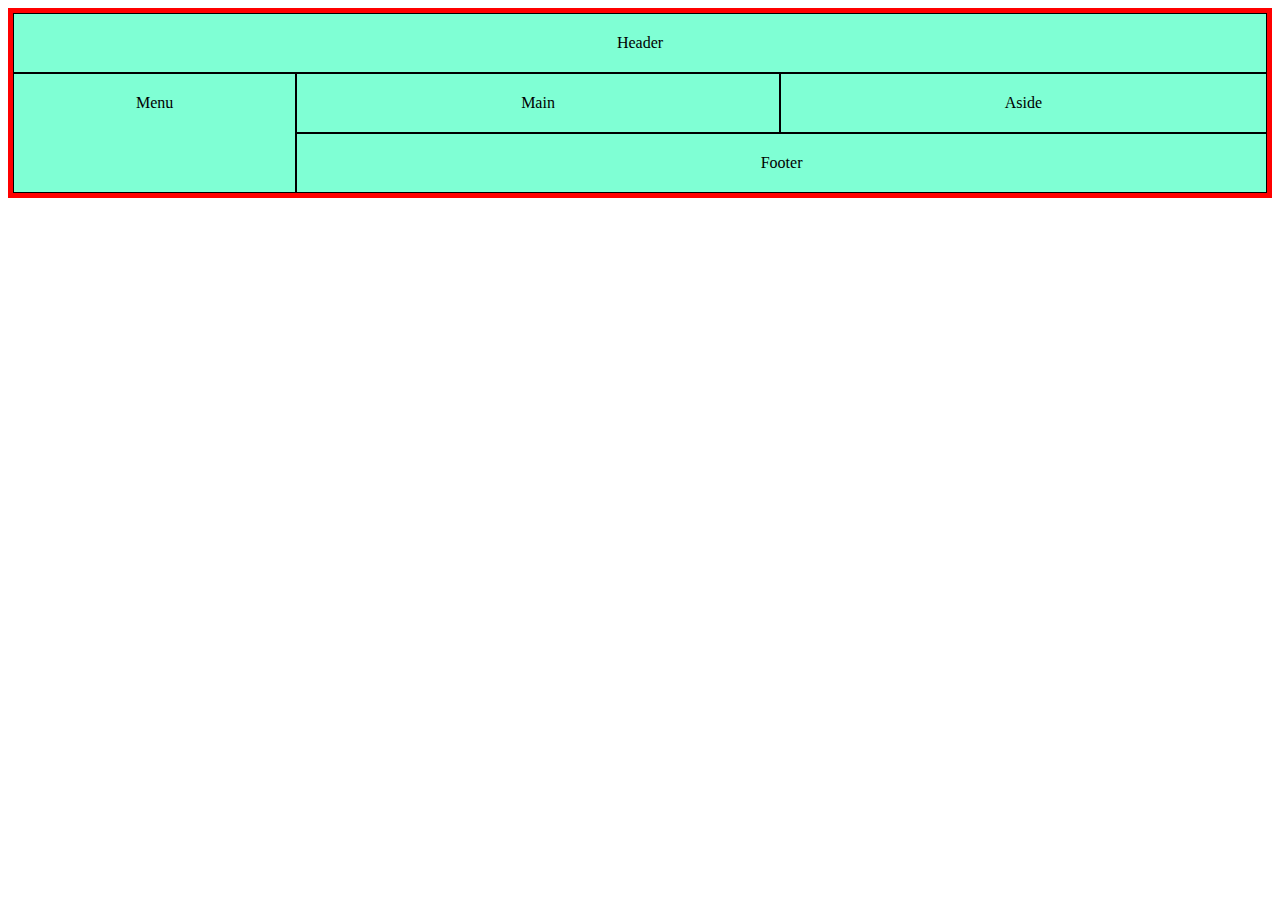
<file: grid-par4Items/index.html>
<!DOCTYPE html>
<html lang="en">
<head>
    <meta charset="UTF-8">
    <meta http-equiv="X-UA-Compatible" content="IE=edge">
    <meta name="viewport" content="width=device-width, initial-scale=1.0">
    <title>Document</title>
    <link rel="stylesheet" href="style.css">
</head>
<body>
    <div class="grid-container">
        <div class="header">Header</div>
        <div class="menu">Menu</div>
        <div class="main">Main</div>
        <div class="aside">Aside</div>
        <div class="footer">Footer</div> 
    </div>
</body>
</html>
</file>
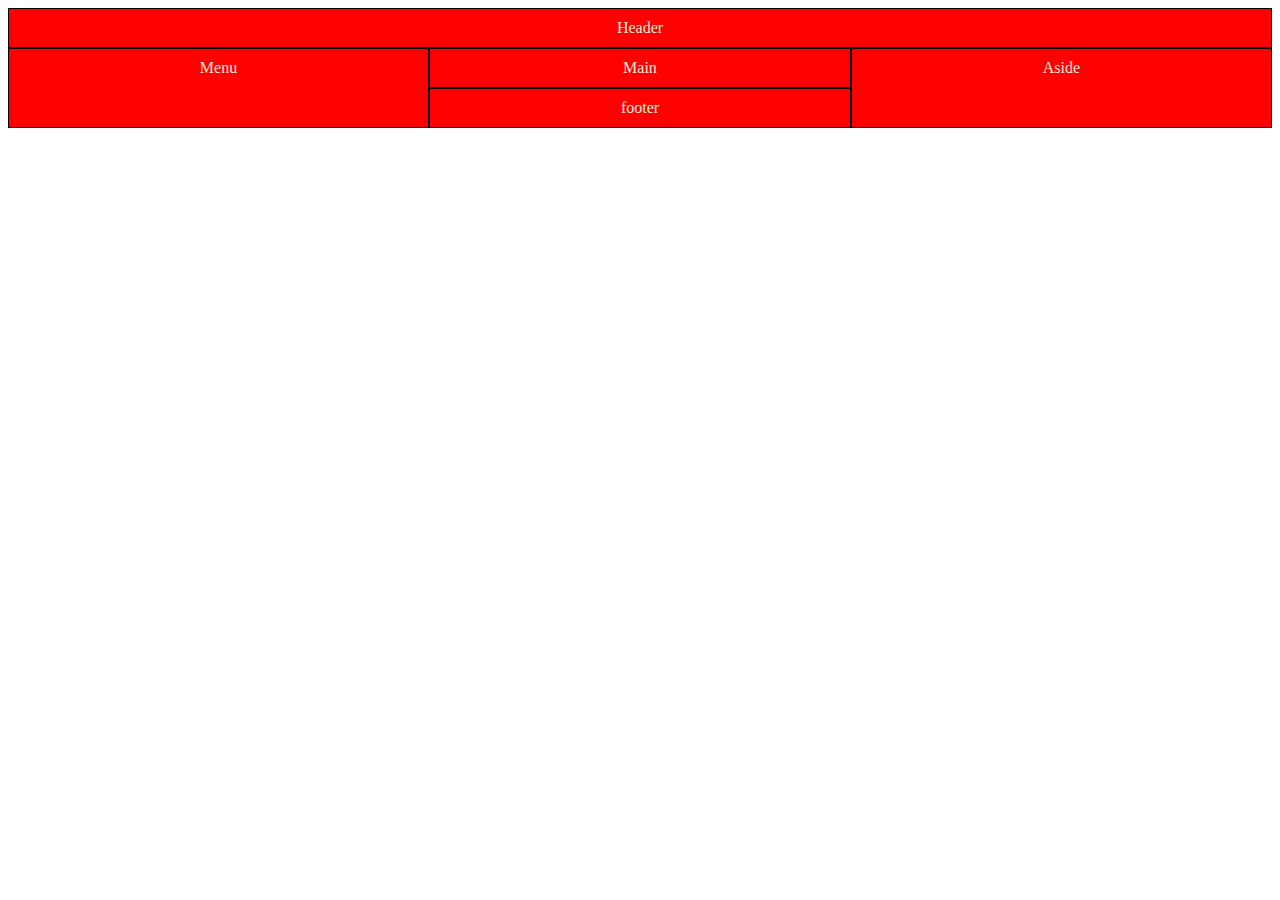
<file: grid-part1/index.html>
<!DOCTYPE html>
<html lang="en">
<head>
    <meta charset="UTF-8">
    <meta http-equiv="X-UA-Compatible" content="IE=edge">
    <meta name="viewport" content="width=device-width, initial-scale=1.0">
    <title>Document</title>
    <link rel="stylesheet" href="style.css">
</head>
<body>
    <div class="grid-container">
        <div class="item-one">Header</div>
        <div class="item-two">Menu</div>
        <div class="item-three">Main</div>
        <div class="item-for">Aside</div>
        <div class="item-five">footer</div>
        <!-- <div class="item-six">6</div>
        <div class="item-seven">7</div>
        <div class="item-eight">8</div>
        <div class="item-nine">9</div> -->
    
    </div>
</body>
</html>
</file>
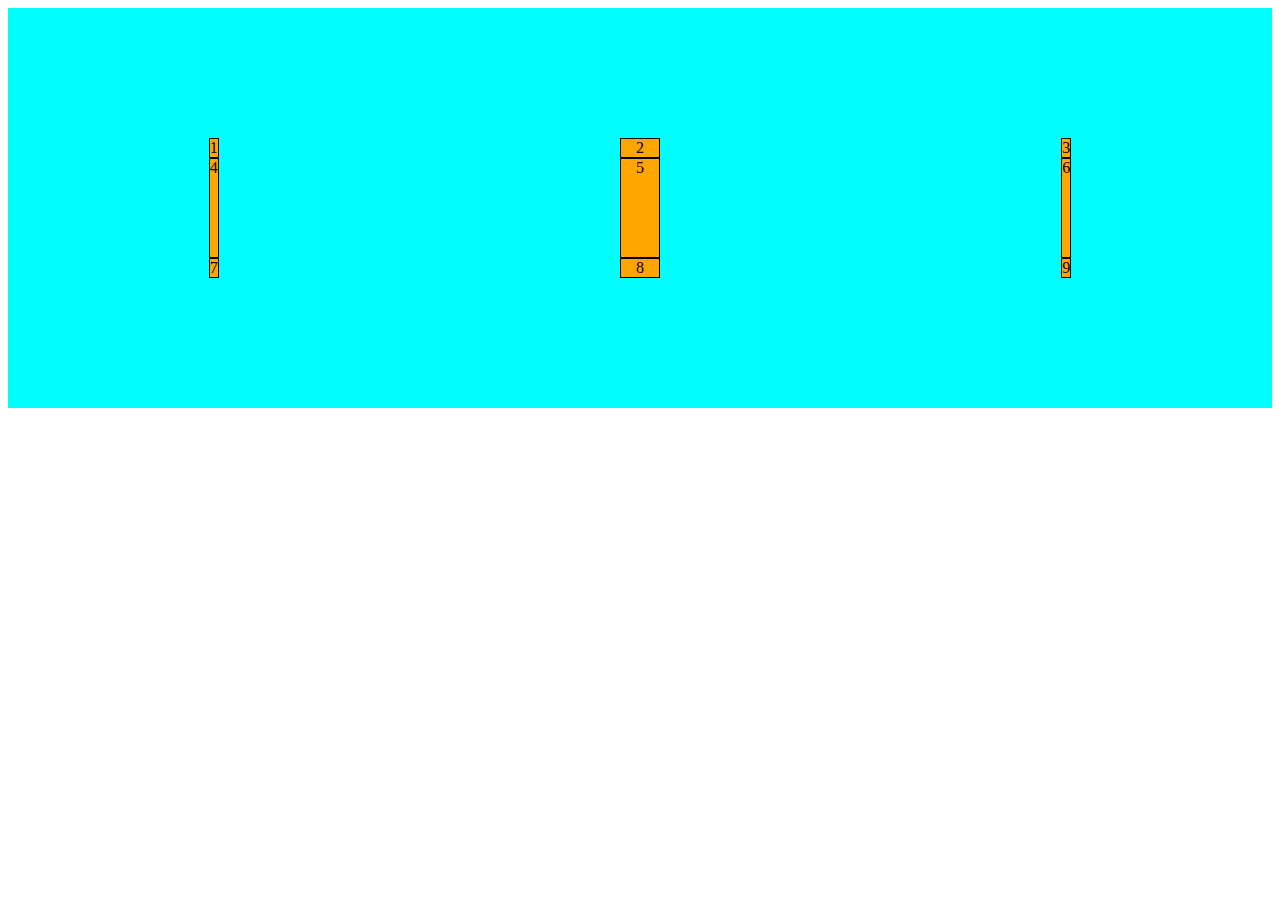
<file: grid-part2/index.html>
<!DOCTYPE html>
<html lang="en">
<head>
    <meta charset="UTF-8">
    <meta http-equiv="X-UA-Compatible" content="IE=edge">
    <meta name="viewport" content="width=device-width, initial-scale=1.0">
    <title>Document</title>
    <link rel="stylesheet" href="style.css">
</head>
<body>
    <div class="grid-container">
        <div>1</div>
        <div>2</div>
        <div>3</div>
        <div>4</div>
        <div>5</div>
        <div>6</div>
        <div>7</div>
        <div>8</div>
        <div>9</div>
    </div>
</body>
</html>
</file>
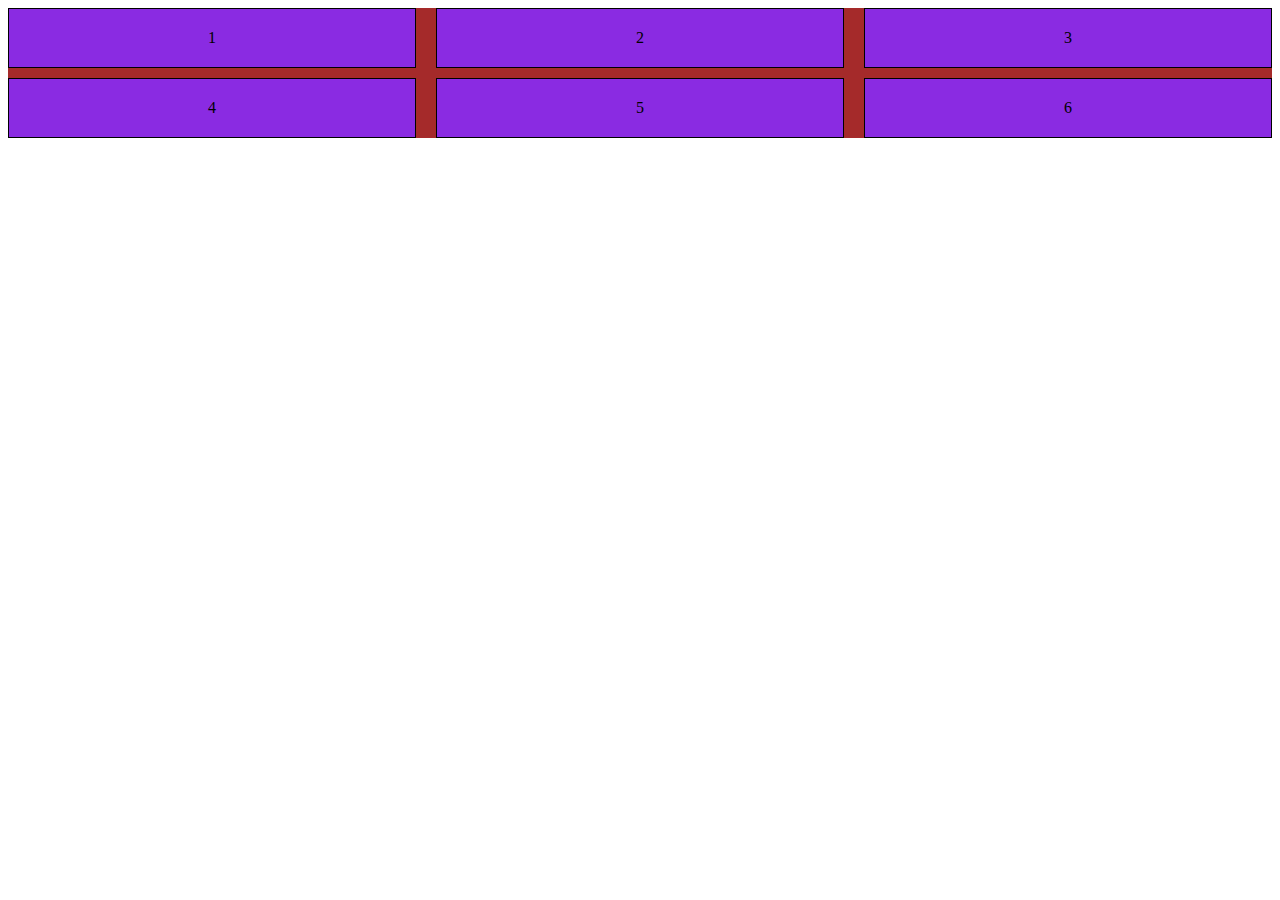
<file: grid-part3GAPs/index.html>
<!DOCTYPE html>
<html lang="en">
<head>
    <meta charset="UTF-8">
    <meta http-equiv="X-UA-Compatible" content="IE=edge">
    <meta name="viewport" content="width=device-width, initial-scale=1.0">
    <title>Document</title>
    <link rel="stylesheet" href="stayle.css">
</head>
<body>
    <div class="grid-container">
        <div>1</div>
        <div>2</div>
        <div>3</div>
        <div>4</div>
        <div>5</div>
        <div>6</div>
    </div>
</body>
</html>
</file>
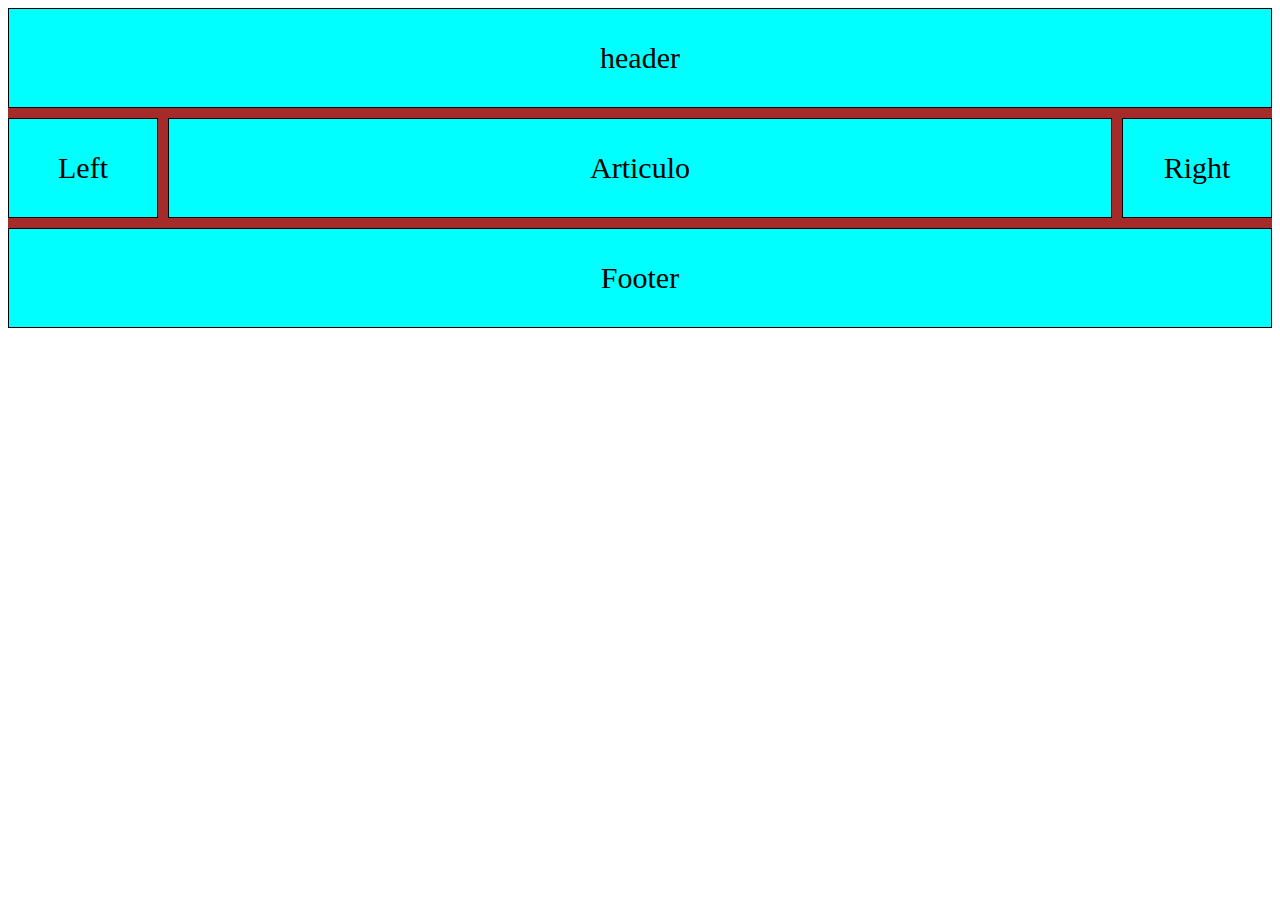
<file: responsive/index.html>
<!DOCTYPE html>
<html lang="en">
<head>
    <meta charset="UTF-8">
    <meta http-equiv="X-UA-Compatible" content="IE=edge">
    <meta name="viewport" content="width=device-width, initial-scale=1.0">
    <title>Document</title>
    <link rel="stylesheet" href="style.css">
</head>
<body>
    <div class="grid-container">
        <header>header</header>
        <aside class="left">Left</aside>
        <article>Articulo</article>
        <aside class="right">Right</aside>
        <footer>Footer</footer>
    </div>
</body>
</html>
</file>
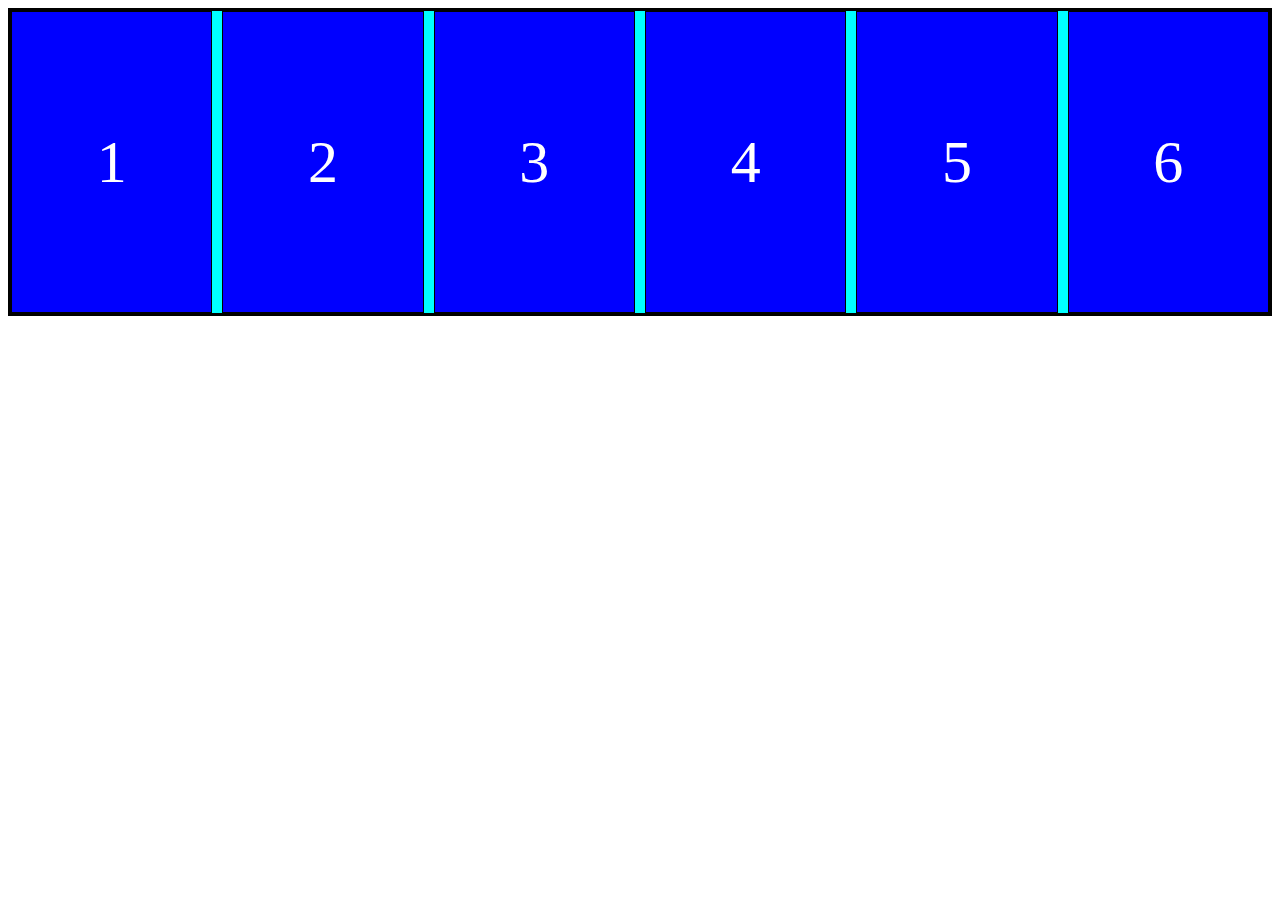
<file: responsiveSin@media/index.html>
<!DOCTYPE html>
<html lang="en">
<head>
    <meta charset="UTF-8">
    <meta http-equiv="X-UA-Compatible" content="IE=edge">
    <meta name="viewport" content="width=device-width, initial-scale=1.0">
    <title>Document</title>
    <link rel="stylesheet" href="style.css">
</head>
<body>
    <div class="grid-container">
        <div>1</div>
        <div>2</div>
        <div>3</div>
        <div>4</div>
        <div>5</div>
        <div>6</div>
        <!-- <div>7</div>
        <div>8</div>
        <div>9</div>
        <div>10</div> -->
    </div>
</body>
</html>
</file>
<file: grid-par4Items/style.css>
.grid-container{
    
    display: grid;
    background-color: brown;
    border: 5px solid red;
    grid-template-areas: 'header header header header header'
    'menu main main aside aside'
    'menu footer footer footer footer';

}

.grid-container > *{
    background-color: aquamarine;
    border: 1px solid black;
    padding: 20px;
    text-align: center;
}
 
.header{
    grid-area: header;
}
.menu{
    grid-area: menu;
}
.main{
    grid-area: main;
}
.aside{
    grid-area: aside;
}
.footer{
    grid-area: footer;
}
</file>
<file: grid-part1/style.css>
.grid-container{
    display: grid;
    background-color: rgb(211, 134, 35);
    grid-template-areas: 'header header header'
    'menu  main aside'
    'menu footer aside';
    /* justify-content: center; */
   
}

.grid-container div{
    background-color: red;
    text-align: center;
    color: antiquewhite;
    padding: 10px;
    border: 1px solid black;
    
    

}

.item-one{
    grid-area: header;
    grid-template-columns: 200px;
    grid-template-rows: 500px;
    
    
}
.item-two{
    grid-area: menu;
   

}

.item-three{
    grid-area: main;
   
}

.item-for{
    grid-area: aside;
}

.item-five{
    grid-area: footer;
}
</file>
<file: grid-part2/style.css>
.grid-container{
    height: 400px;
    display: grid;
    background-color: aqua;
    /* Definimos tamaños y espacios de fila y columnas en el grid */
    grid-template-columns: auto 40px auto;
    grid-template-rows: auto 100px auto;
    justify-content: space-around;
    align-content: center;
}

.grid-container div{
    background-color: orange;
    border: 1px solid black;
    text-align: center;
}
</file>
<file: grid-part3GAPs/stayle.css>
.grid-container {
      display: grid;
      background-color: brown;
      grid-template-columns: auto auto auto;
      /* Forma larga para hacer gaps */
      /* column-gap: 20px;
      row-gap: 40px; */
      /* forma corta para hacer gaps fila columna  primer parametro son las filas y el segundo son las columnas*/
      gap: 10px 20px;


  }

  .grid-container div {
      background-color: blueviolet;
      /* padding modifica el espacio del contenedor */
      padding: 20px;
      border: 1px solid black;
      text-align: center;


  }
</file>
<file: responsive/style.css>
.grid-container{
    font-size: 30px;
    background-color: brown;
    display: grid;
    grid-template-columns: 150px auto 150px;
    grid-template-rows: repeat(3, 100px);
    gap: 10px;

}

.grid-container > *{
    background-color: aqua;
    border: 1px solid black;
    display: flex;
    justify-content: center;
    align-items: center;
    

}

header, footer{
    grid-column: 1 / span 3;
}

@media all and (max-width: 600px){
    aside, article{
        grid-column: 1 / span 3;
    }
    .grid-container{
       
        grid-template-rows: repeat(5, 100px);
       
    
    }
}
</file>
<file: responsiveSin@media/style.css>
.grid-container{
    background-color: aqua;
    display: grid;
    gap: 10px;
    border: 3px solid black;
    grid-template-columns: repeat(auto-fit, minmax(150px, 2fr));
}

.grid-container > div{
    background-color: blue;
    border: 1px solid black;
    color: white;
    height: 300px;
    display: flex;
    justify-content: center;
    align-items: center;
    font-size: 60px;

}
</file>
